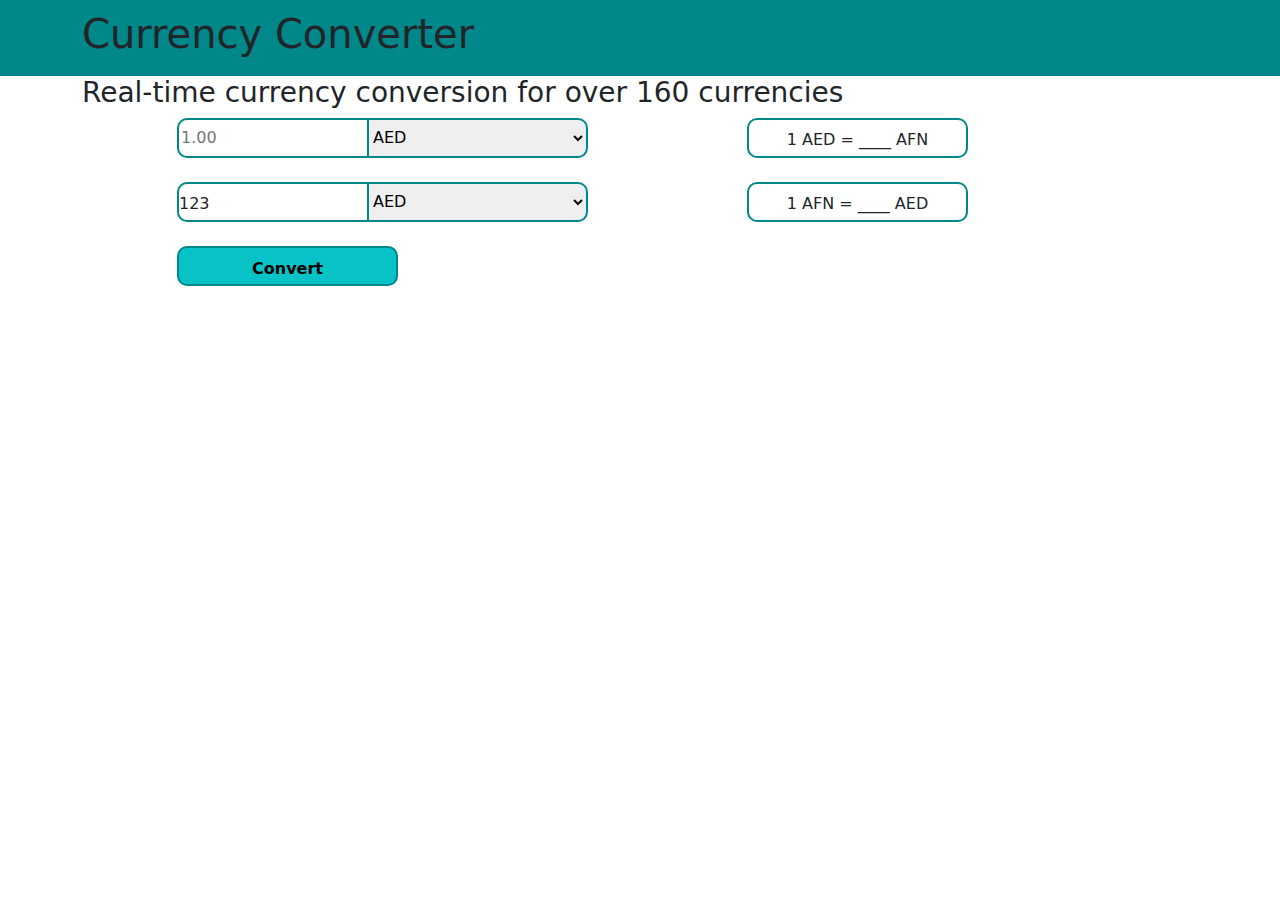
<file: test/frontend-test/index.html>
<!DOCTYPE html>
<html>
    <head>
        <meta charset="utf-8">
        <meta http-equiv="X-UA-Compatible" content="IE=edge">
        <title>Frontend-Test</title>
        <meta name="description" content="">
        <meta name="viewport" content="width=device-width, initial-scale=1">
        <link rel="stylesheet" href="style.css">
        <link href="https://cdn.jsdelivr.net/npm/bootstrap@5.3.3/dist/css/bootstrap.min.css" rel="stylesheet">
        <link rel="stylesheet" href="https://cdnjs.cloudflare.com/ajax/libs/font-awesome/4.7.0/css/font-awesome.min.css">
    </head>
    <body>
        <div class="jumbotron">
            <div class="container">
                <h1>Currency Converter</h1>
            </div>
        </div>
        <div class="container">
            <h3>Real-time currency conversion for over 160 currencies</h3>
            <div class="row justify-content-around">
                <div class="col-md-4 col-sm-12">
                    <form id="form">
                        <div class="row">
                            <div class="col-md-6">
                                <input type="number" step="any" min="0" id="amount" placeholder="1.00" name="amount" class="form-element-left" required>
                            </div>
                            <div class="col-md-6">
                                <select name="start_currency" id="start_currency" class="form-element-right select">
                                    <option value="AED">AED</option>
                                    <option value="AFN">AFN</option>
                                </select>
                            </div>
                        </div><br>
                        <div class="row">
                            <div class="col-md-6">
                                <div id="output" class="form-element-left">123</div>
                            </div>
                            <div class="col-md-6">
                                <select name="final_currency" id="final_currency" class="form-element-right select">
                                    <option value="AED">AED</option>
                                    <option value="AFN">AFN</option>
                                </select>
                            </div>
                        </div><br>
                        <input type="submit" value="Convert" class="form-element-center form-button">
                    </form>
                    <br>
                </div>
                <div class="col-md-4 col-sm-12">
                    <div class="form-element-center">
                        1 AED = ____ AFN
                    </div>
                    <br>
                    <div class="form-element-center">
                        1 AFN = ____ AED
                    </div>
                </div>
            </div>
        </div>
        <script src="" async defer></script>
        <script src="https://cdn.jsdelivr.net/npm/bootstrap@5.3.3/dist/js/bootstrap.bundle.min.js"></script>
    </body>
</html>
</file>
<file: test/frontend-test/style.css>
.jumbotron {
    background-color: rgb(0, 135, 137);
    padding: 10px;
}

.form-element-left, .form-element-right, .form-element-center {
    width: 221px;
    height: 40px;
    font-size: 12pt;
    border: rgb(0, 135, 137) solid 2px;
}

.form-element-center {
    border-radius: 10px;
    text-align: center;
    line-height: 40px;
}

.form-button {
    background-color: rgb(7, 194, 198);
    font-weight: bold;
}

.form-button:hover {
    background-color: rgb(8, 225, 228);
}

#output {
    border: rgb(0, 135, 137) solid 2px;
    line-height: 40px;
}

@media screen and (min-width: 768px) {
    /* ?Desktop */
    .form-element-left {
        border-bottom-left-radius: 10px;
        border-top-left-radius: 10px;
    }
    
    .form-element-right {
        border-bottom-right-radius: 10px;
        border-top-right-radius: 10px;
    }
    
}

@media screen and (max-width: 767px) {
    /* ?Mobile */
    .form-element-left {
        border-top-left-radius: 10px;
        border-top-right-radius: 10px;
    }
    
    .form-element-right {
        border-bottom-left-radius: 10px;
        border-bottom-right-radius: 10px;
        border-top: 0px;
    }
    
}
</file>
